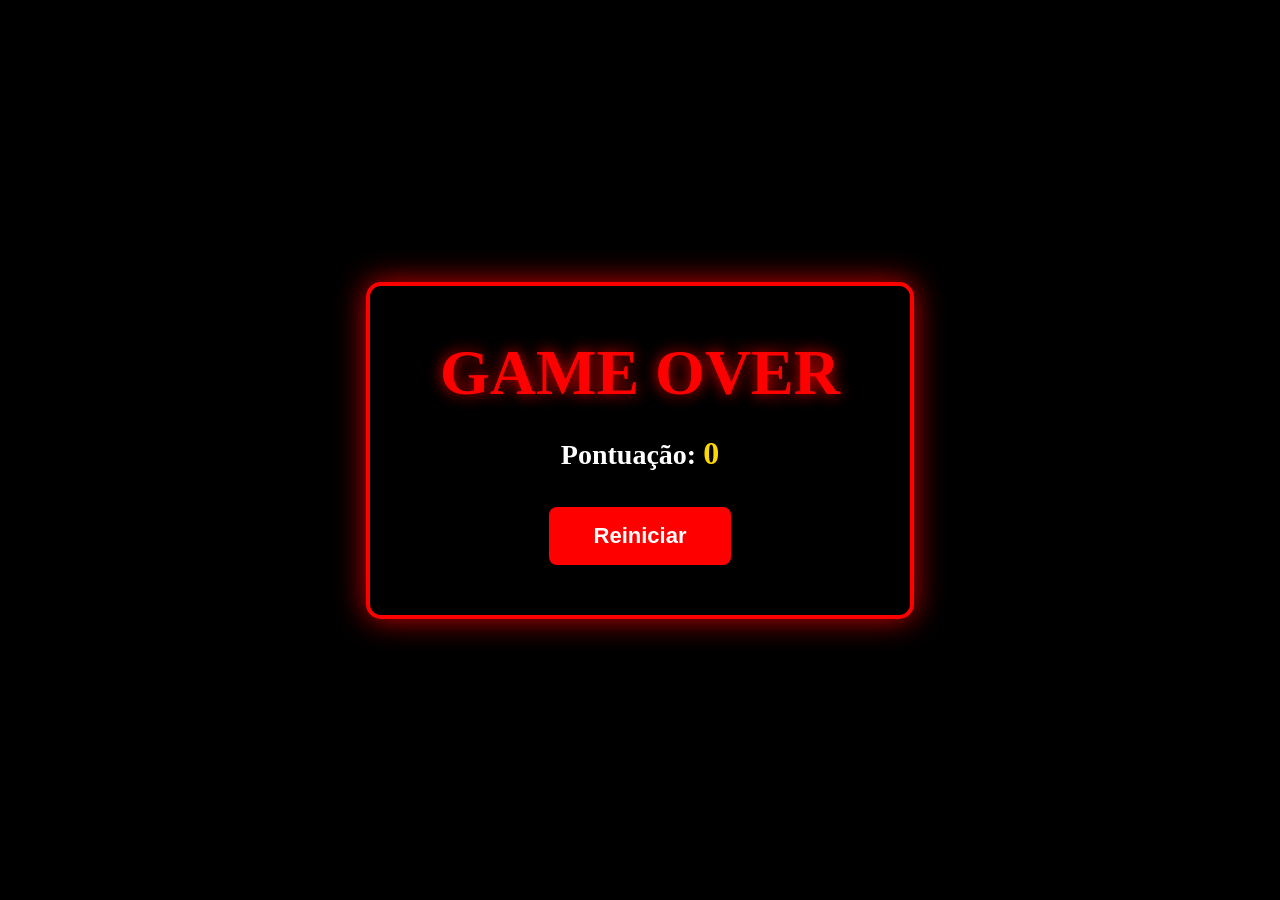
<file: jogo-heroi/index.html>
<!DOCTYPE html>
<html lang="pt-BR">
<head>
    <meta charset="UTF-8">
    <meta name="viewport" content="width=device-width, initial-scale=1.0">
    <title>Homem-Aranha Jump</title>
    <link rel="stylesheet" href="style.css">
    <script src="script.js" defer></script>
</head>
<body>

    <div class="jogo">
        <img src="./img/homem aranha.gif" class="homemAranha" alt="Homem-Aranha">
        <img src="./img/vilao2.gif" class="inimigo" alt="Inimigo">
        <img src="./img/nuvem.png" class="nuvem" alt="Nuvem">
        
        <div class="pontuacao">
            <span>Pontos:</span>
            <span id="pontos" class="valor">0</span>
        </div>
    </div>

    <div class="gameOverOverlay" id="gameOverOverlay">
        <div class="gameOverBox">
            <h1>GAME OVER</h1>
            <p>Pontuação: <span id="pontuacaoFinal">0</span></p>
            <button class="botaoReiniciar" id="botaoReiniciar">Reiniciar</button>
        </div>
    </div>

    <div style="text-align: center; margin-top: 20px; font-family: Arial;">
        <p>🕷️ Pressione QUALQUER TECLA ou CLIQUE para pular</p>
    </div>

</body>
</html>
</file>
<file: jogo-heroi/style.css>
/* RESET - Remove todas as configurações padrão */
/* ================================================== */
* {
    margin: 0;
    padding: 0;
    box-sizing: border-box;
}

/* ================================================== */
/* ÁREA DO JOGO - O palco principal */
/* ================================================== */
.jogo {
    width: 100%;
    height: 400px;
    margin: 0 auto;
    position: relative;
    overflow: hidden;
    background: linear-gradient(to bottom, #87CEEB 0%, #E0F6FF 50%), url('./img/cidade.gif') center bottom no-repeat;
    background-size: 100% 100%, cover;
}

/* ================================================== */
/* OBSTÁCULO - Inimigo que vem da direita */
/* ================================================== */
.inimigo {
    position: absolute;
    bottom: 0;
    width: 120px;
    animation: mexerInimigo 1.5s infinite linear;
}

/* ================================================== */
/* PERSONAGEM - Homem-Aranha */
/* ================================================== */
.homemAranha {
    width: 130px;
    position: absolute;
    bottom: 0;
    left: 80px;
}

/* Classe que faz o Homem-Aranha pular */
.pular {
    animation: pularAranha 500ms ease-out;
}

/* ================================================== */
/* NUVEM - Elemento de fundo */
/* ================================================== */
.nuvem {
    width: 500px;
    position: absolute;
    animation: mexerNuvem 20s infinite linear;
}

/* ================================================== */
/* PONTUAÇÃO */
/* ================================================== */
.pontuacao {
    position: absolute;
    top: 20px;
    right: 20px;
    font-size: 24px;
    font-weight: bold;
    color: white;
    text-shadow: 2px 2px 4px rgba(0, 0, 0, 0.7);
    background-color: rgba(0, 0, 0, 0.5);
    padding: 10px 20px;
    border-radius: 5px;
    border: 2px solid #ffd700;
    z-index: 100;
}

.pontuacao .valor {
    color: #ffd700;
    margin-left: 10px;
}

/* ================================================== */
/* GAME OVER - Overlay Centralizado */
/* ================================================== */
.gameOverOverlay {
    display: none;
    position: fixed;
    top: 0;
    left: 0;
    width: 100%;
    height: 100%;
    background-color: #000000;
    z-index: 1000;
    justify-content: center;
    align-items: center;
}

.gameOverOverlay.ativo {
    display: flex;
}

.gameOverBox {
    background-color: #000000;
    padding: 50px 70px;
    border-radius: 15px;
    text-align: center;
    box-shadow: 0 0 30px rgba(255, 0, 0, 0.8);
    border: 4px solid #ff0000;
}

.gameOverBox h1 {
    font-size: 64px;
    color: #ff0000;
    margin-bottom: 25px;
    text-shadow: 0 0 15px rgba(255, 0, 0, 0.9);
    font-weight: bold;
}

.gameOverBox p {
    font-size: 28px;
    color: #ffffff;
    margin-bottom: 35px;
    font-weight: bold;
}

.gameOverBox span {
    font-weight: bold;
    color: #ffd700;
    font-size: 32px;
}

.botaoReiniciar {
    padding: 16px 45px;
    font-size: 22px;
    background-color: #ff0000;
    color: white;
    border: none;
    border-radius: 8px;
    cursor: pointer;
    font-weight: bold;
    transition: 0.3s;
}

.botaoReiniciar:hover {
    background-color: #cc0000;
    box-shadow: 0 0 20px rgba(255, 0, 0, 0.7);
    transform: scale(1.05);
}

/* ================================================== */
/* ANIMAÇÕES */
/* ================================================== */

/* Inimigo se move da direita para esquerda */
@keyframes mexerInimigo {
    from {
        right: -120px;
    }
    to {
        right: 100%;
    }
}

/* Homem-Aranha sobe e desce */
@keyframes pularAranha {
    0% { bottom: 0; }
    50% { bottom: 150px; }
    100% { bottom: 0; }
}

/* Nuvem se move lentamente */
@keyframes mexerNuvem {
    from {
        right: -500px;
    }
    to {
        right: 100%;
    }
}

/* ================================================== */
/* RESPONSIVIDADE - Celular */
/* ================================================== */
@media (max-width: 620px) {
    .homemAranha {
        width: 100px;
    }

    .inimigo {
        width: 90px;
        animation: mexerInimigo 1.2s infinite linear;
    }

    .pontuacao {
        font-size: 18px;
        padding: 8px 15px;
    }

    .gameOverBox {
        padding: 35px 50px;
    }

    .gameOverBox h1 {
        font-size: 48px;
        margin-bottom: 15px;
    }

    .gameOverBox p {
        font-size: 20px;
        margin-bottom: 25px;
    }

    .gameOverBox span {
        font-size: 24px;
    }

    .botaoReiniciar {
        padding: 12px 30px;
        font-size: 18px;
    }
}
</file>
